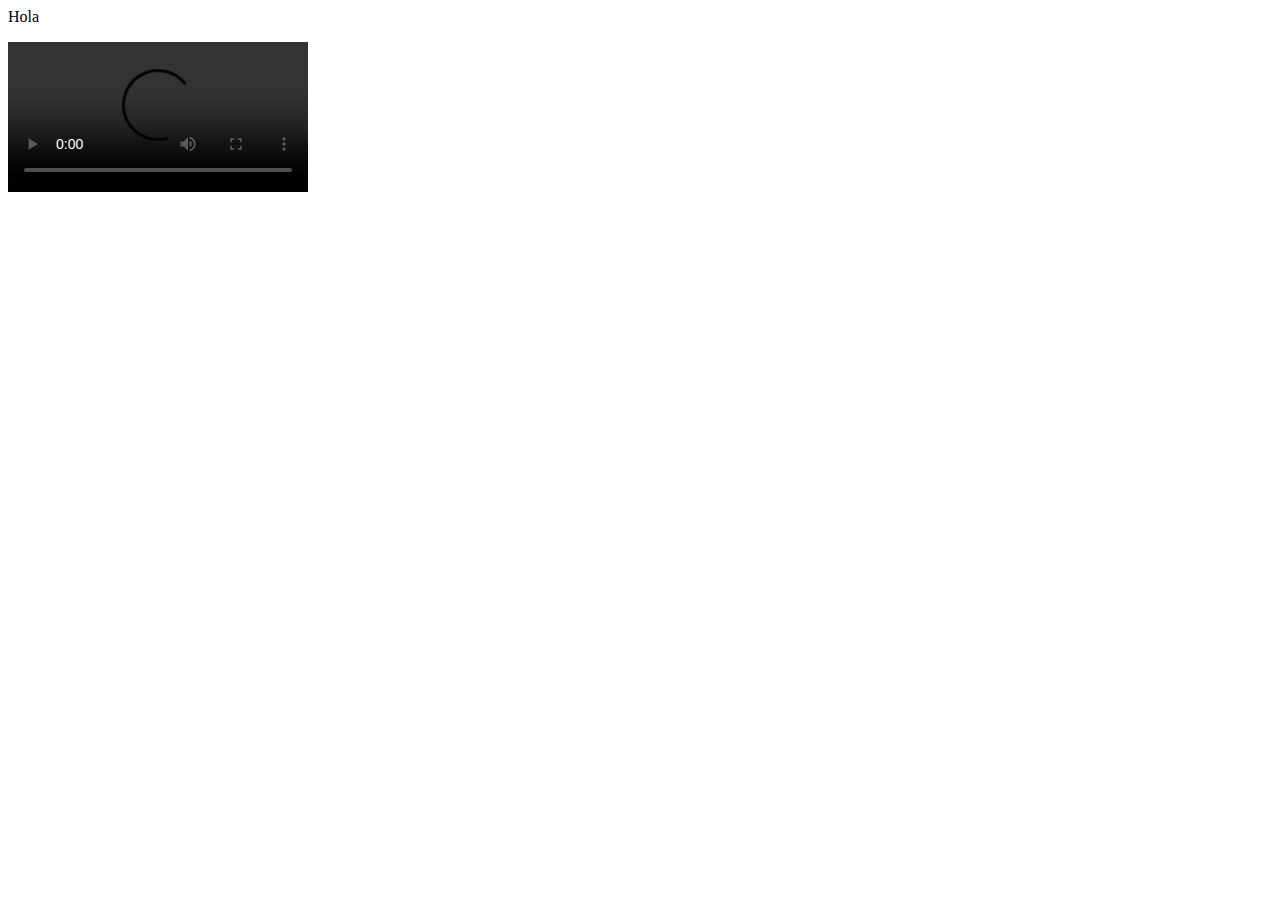
<file: index.html>
<html>
  <head></head>
  <body>
    <p>Hola</p>
    <video controls="" autoplay="" name="media" loop=""><source src="https://fuis18.github.io/All-Projects/Music/Sayonara%20wa%20Iwanaide%20sa%20%E3%82%B5%E3%83%A8%E3%83%8A%E3%83%A9%E3%81%AF%E8%A8%80%E3%82%8F%E3%81%AA%E3%81%84%E3%81%A7%E3%81%95%20(Cover).mp3" type="audio/mp3"></video>
  </body>
</html>
</file>
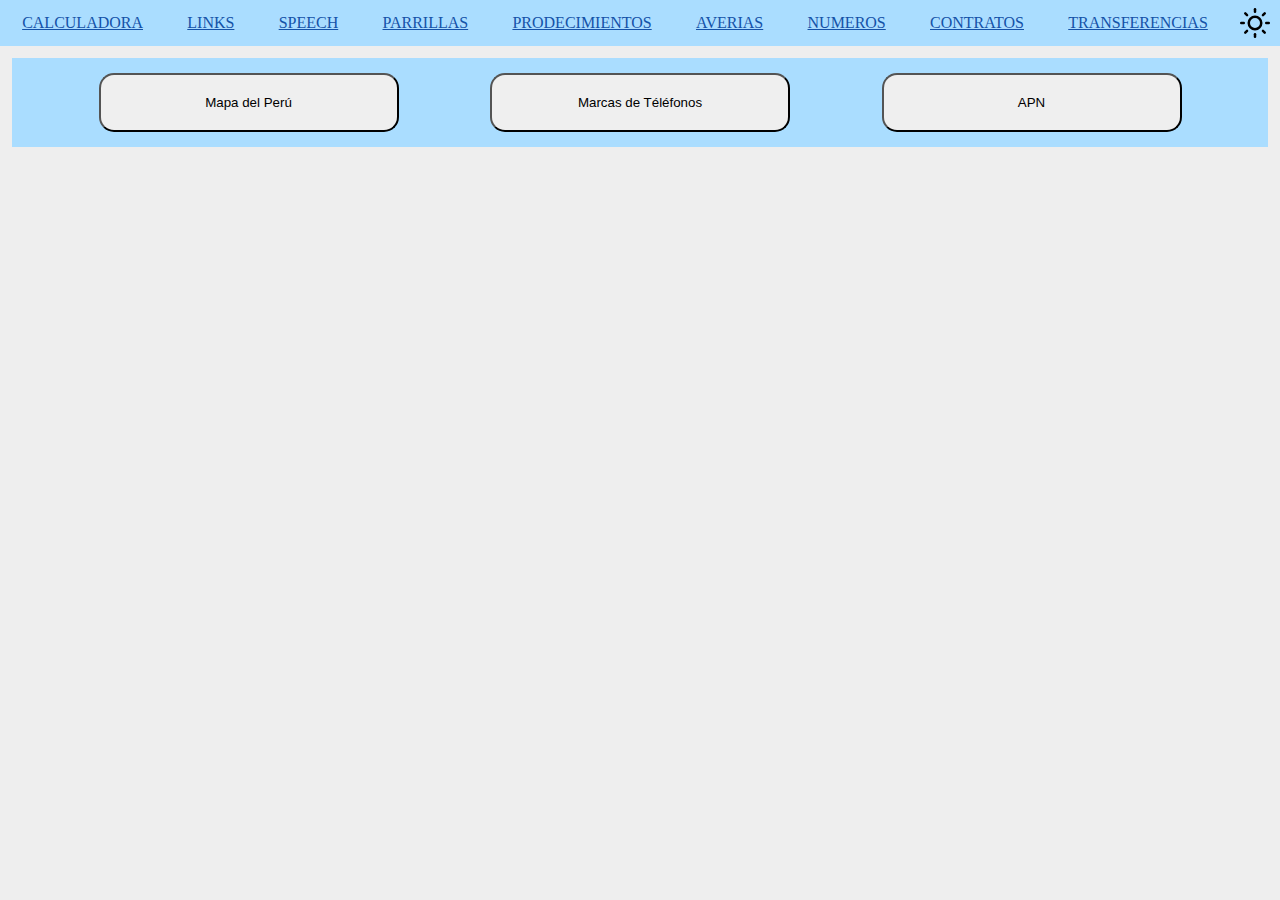
<file: Averias.html>
<!DOCTYPE html>
<html data-theme="light">
	<head>
		<meta charset="UTF-8" />
		<meta name="viewport" content="width=device-width, initial-scale=1.0" />
		<title>Abordaje</title>
		<link rel="stylesheet" href="css/css.css" />
		<link rel="stylesheet" href="css/header.css" />
	</head>
	<body>
		<header>
			<nav>
				<a href="Calculadora.html">CALCULADORA</a>
				<a href="Links.html">LINKS</a>
				<a href="Speech.html">SPEECH</a>
				<a href="Parrillas.html">PARRILLAS</a>
				<a href="Procedimientos.html">PRODECIMIENTOS</a>
				<a href="Averias.html">AVERIAS</a>
				<a href="Numeros.html">NUMEROS</a>
				<a href="Contratos.html">CONTRATOS</a>
				<a href="Transferencias.html">TRANSFERENCIAS</a>
			</nav>
			<nav>
				<!-- Mode -->
				<svg
					viewbox="0 0 24 24"
					fill="none"
					stroke="black"
					stroke-width="2"
					stroke-linecap="round"
					stroke-linejoin="round"
					class="mode"
				>
					<circle class="sun" cx="12" cy="12" r="5" />
					<line class="sun" x1="1" y1="12" x2="3" y2="12" />
					<line class="sun" x1="4.22" y1="4.22" x2="5.64" y2="5.64" />
					<line class="sun" x1="12" y1="1" x2="12" y2="3" />
					<line
						class="sun"
						x1="18.36"
						y1="5.64"
						x2="19.78"
						y2="4.22"
					/>
					<line class="sun" x1="21" y1="12" x2="23" y2="12" />
					<line
						class="sun"
						x1="18.36"
						y1="18.36"
						x2="19.78"
						y2="19.78"
					/>
					<line class="sun" x1="12" y1="21" x2="12" y2="23" />
					<line
						class="sun"
						x1="4.22"
						y1="19.78"
						x2="5.64"
						y2="18.36"
					/>
					<path
						class="moon"
						style="display: none"
						d="M21 12.79A9 9 0 1 1 11.21 3 7 7 0 0 0 21 12.79z"
					/>
				</svg>
			</nav>
		</header>
		<main>
			<div class="choose_function">
				<button class="cobertura">
					Mapa del Perú
					<!-- <canvas class="ctx"></canvas> -->
				</button>
				<button class="phone choose_function">
					Marcas de Téléfonos
					<!-- <button>OPPO</button>
					<button>HUAWEI</button>
					<button>HONOR</button>
					<button>ZTE</button>
					<button>MOTOROLA</button>
					<button>REALME</button>
					<button>IPHONE</button>
					<button>SAMSUNG</button>
					<button>REDMI</button>
					<button>XIAOMI</button>
					<button>POCO</button>
					<button>LG</button>
					<button>VIVO</button>
					<button>NOKIA</button>
					<button>SONY</button>
					<button>TECNO</button> -->
				</button>
				<button class="apn">APN</button>
			</div>
		</main>
	</body>
</html>
</file>
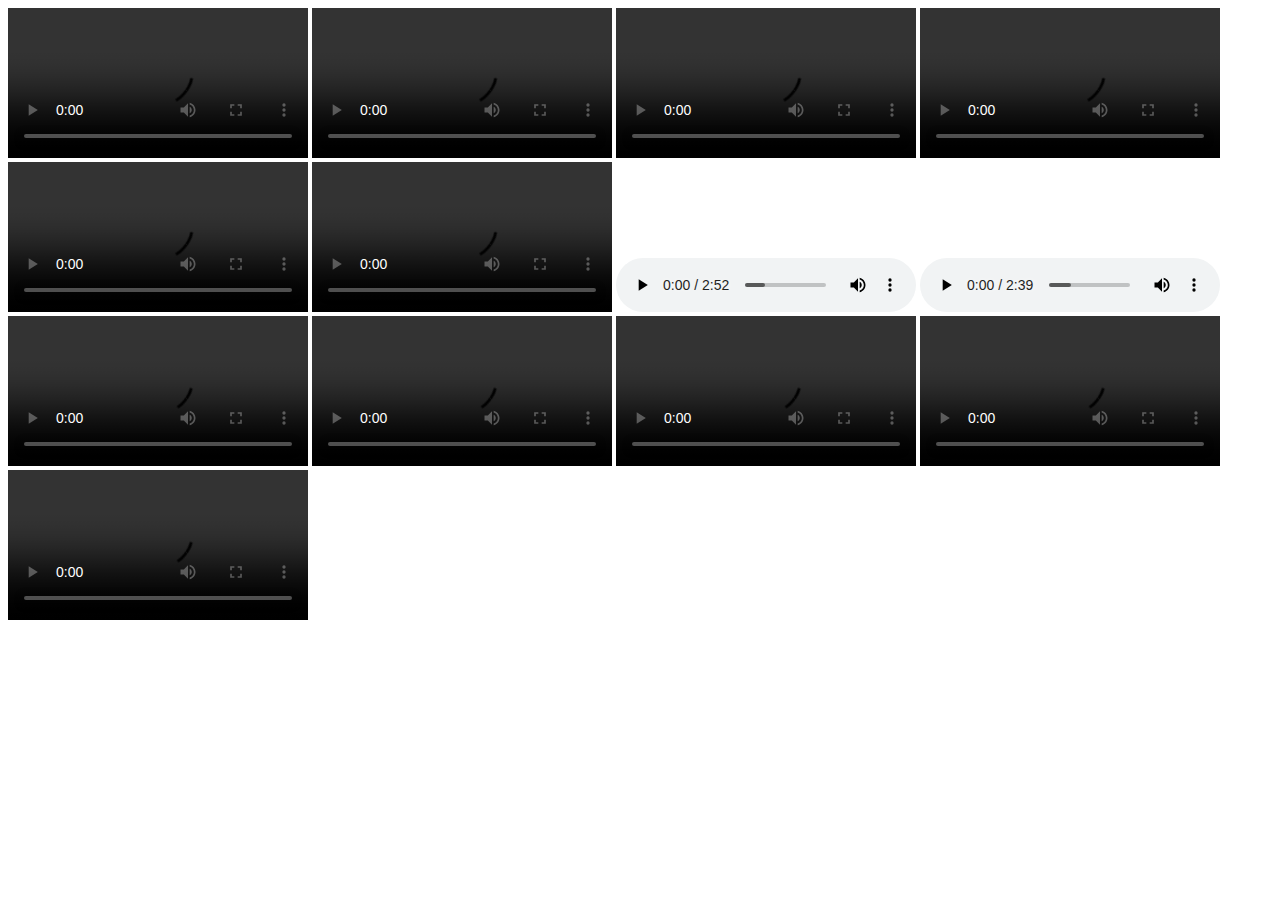
<file: music.html>
<html>
	<head>
		<styles></styles>
	</head>
	<body>
		<video controls="" autoplay="" name="media" loop="">
			<source
				src="https://fuis18.github.io/Abai/Music/Like/Ayase%20（Agate%20Caressing%20the%20Night%20-%20Ayase）%20【月-Tsuki-%20COVER】.mp3"
				type="audio/mp3"
			/>
		</video>
		<video controls="" autoplay="" name="media" loop="">
			<source
				src="https://fuis18.github.io/Abai/Music/Like/Chiisana%20Koi%20No%20Uta│Covered%20By%20Kobasolo%20│Subtitulado%20al%20Español%26Romaji.mp3"
				type="audio/mp3"
			/>
		</video>
		<video controls="" autoplay="" name="media" loop="">
			<source
				src="https://fuis18.github.io/Abai/Music/Like/Kentaro%20-%20Sorauta%20Official%20Lyric%20Video.mp3"
				type="audio/mp3"
			/>
		</video>
		<video controls="" autoplay="" name="media" loop="">
			<source
				src="https://fuis18.github.io/Abai/Music/Like/Koidorobou%20%5BLove%20Thief-Yuika.mp3"
				type="audio/mp3"
			/>
		</video>
		<video controls="" autoplay="" name="media" loop="">
			<source
				src="https://fuis18.github.io/Abai/Music/Like/Last%20Teenage%20Days%20-%20Yuika.mp3"
				type="audio/mp3"
			/>
		</video>
		<video controls="" autoplay="" name="media" loop="">
			<source
				src="https://fuis18.github.io/Abai/Music/Like/Sayonara%20wa%20Iwanaide%20sa%20サヨナラは言わないでさ%20(Cover).mp3"
				type="audio/mp3"
			/>
		</video>
		<video controls="" autoplay="" name="media" loop="">
			<source
				src="https://fuis18.github.io/Abai/Music/Like/%5BGoodbye%20Sengen%5D.mp3"
				type="audio/mp3"
			/>
		</video>
		<video controls="" autoplay="" name="media" loop="">
			<source
				src="https://fuis18.github.io/Abai/Music/Like/Mawaru%20Sora%20Usagi%20回る空うさぎ%20和風アレンジ%20covered%20by%20稀羽すう.mp3"
				type="audio/mp3"
			/>
		</video>
		<video controls="" autoplay="" name="media" loop="">
			<source
				src="https://fuis18.github.io/Abai/Music/Like/【Ado】うっせぇわ%20Usseewa.mp3"
				type="audio/mp3"
			/>
		</video>
		<video controls="" autoplay="" name="media" loop="">
			<source
				src="https://fuis18.github.io/Abai/Music/Like/西野カナ%20%5BTorisetsu%5D%20『トリセツ』MV%20Full.mp3"
				type="audio/mp3"
			/>
		</video>
		<video controls="" autoplay="" name="media" loop="">
			<source
				src="https://fuis18.github.io/Abai/Music/Like/Kano%20-%20Daybreak%20Frontline%20(Album%20Ver.).mp3"
				type="audio/mp3"
			/>
		</video>
		<video controls="" autoplay="" name="media" loop="">
			<source
				src="https://fuis18.github.io/Abai/Music/Like/NARUTO%20SHIPPUDEN%20-%20BLUE%20BIRD┃Cover%20by%20Raon%20Lee.mp3"
				type="audio/mp3"
			/>
		</video>
		<video controls="" autoplay="" name="media" loop="">
			<source
				src="https://fuis18.github.io/Abai/Music/Like/NARUTO%20SHIPPUDEN%20OP.16%20-%20SILHOUETTE%20(シルエット)┃Cover%20by%20Raon%20Lee.mp3"
				type="audio/mp3"
			/>
		</video>
	</body>
</html>
</file>
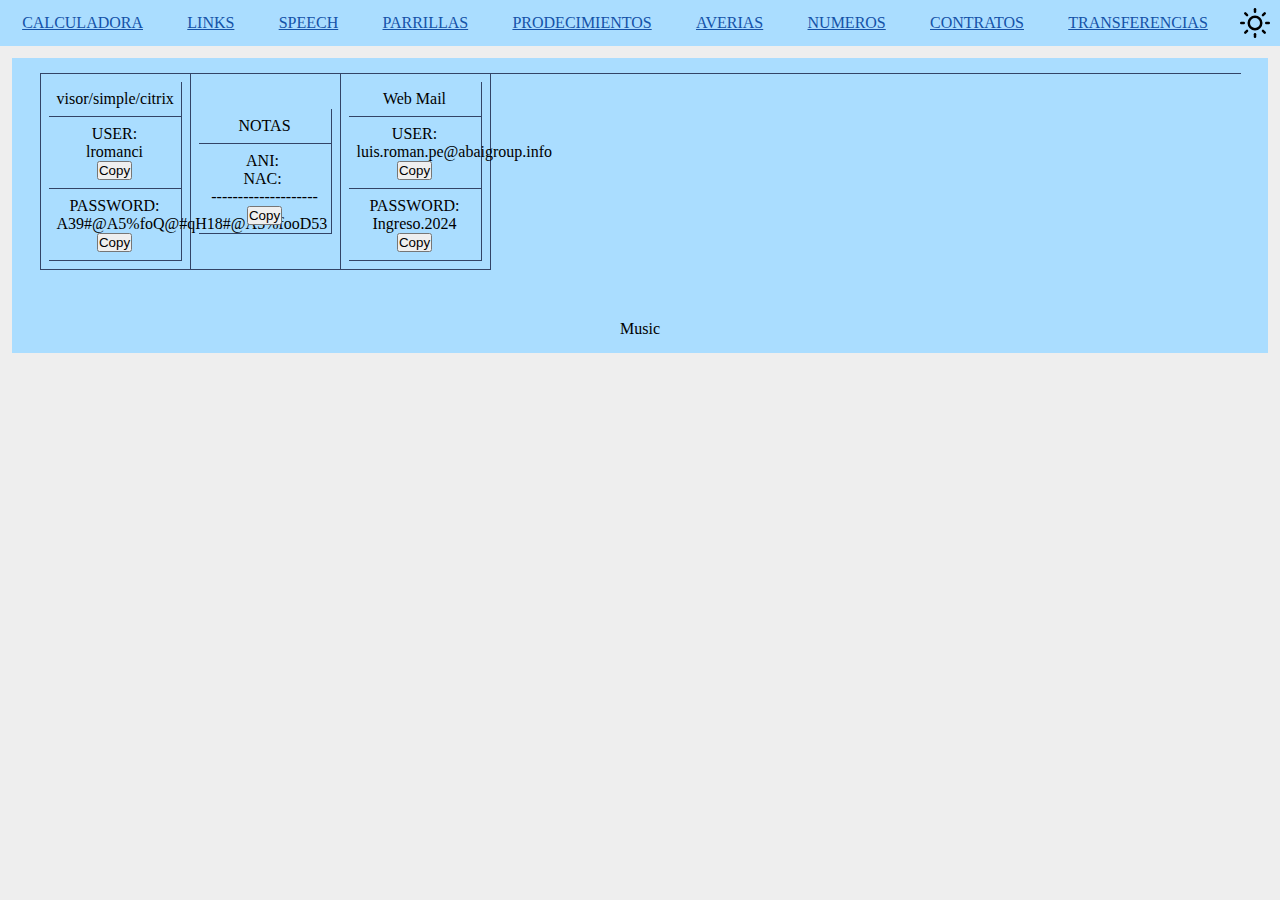
<file: Private.html>
<!DOCTYPE html>
<html data-theme="light">
	<head>
		<meta charset="UTF-8" />
		<meta name="viewport" content="width=device-width, initial-scale=1.0" />
		<title>Abordaje</title>
		<link rel="stylesheet" href="css/css.css" />
		<link rel="stylesheet" href="css/header.css" />
		<link rel="stylesheet" href="css/links.css" />
	</head>
	<body>
		<header>
			<nav>
				<a href="Calculadora.html">CALCULADORA</a>
				<a href="Links.html">LINKS</a>
				<a href="Speech.html">SPEECH</a>
				<a href="Parrillas.html">PARRILLAS</a>
				<a href="Procedimientos.html">PRODECIMIENTOS</a>
				<a href="Averias.html">AVERIAS</a>
				<a href="Numeros.html">NUMEROS</a>
				<a href="Contratos.html">CONTRATOS</a>
				<a href="Transferencias.html">TRANSFERENCIAS</a>
			</nav>
			<nav>
				<!-- Mode -->
				<svg
					viewbox="0 0 24 24"
					fill="none"
					stroke="black"
					stroke-width="2"
					stroke-linecap="round"
					stroke-linejoin="round"
					class="mode"
				>
					<circle class="sun" cx="12" cy="12" r="5" />
					<line class="sun" x1="1" y1="12" x2="3" y2="12" />
					<line class="sun" x1="4.22" y1="4.22" x2="5.64" y2="5.64" />
					<line class="sun" x1="12" y1="1" x2="12" y2="3" />
					<line
						class="sun"
						x1="18.36"
						y1="5.64"
						x2="19.78"
						y2="4.22"
					/>
					<line class="sun" x1="21" y1="12" x2="23" y2="12" />
					<line
						class="sun"
						x1="18.36"
						y1="18.36"
						x2="19.78"
						y2="19.78"
					/>
					<line class="sun" x1="12" y1="21" x2="12" y2="23" />
					<line
						class="sun"
						x1="4.22"
						y1="19.78"
						x2="5.64"
						y2="18.36"
					/>
					<path
						class="moon"
						style="display: none"
						d="M21 12.79A9 9 0 1 1 11.21 3 7 7 0 0 0 21 12.79z"
					/>
				</svg>
			</nav>
		</header>
		<main>
			<div class="table mini">
				<div class="private-citrix">
					<div class="private-title">visor/simple/citrix</div>
					<div class="private-card">
						<p>USER:</p>
						<p>lromanci</p>
						<Button id="private__user">Copy</Button>
					</div>
					<div class="private-card">
						<p>PASSWORD:</p>
						<p>A39#@A5%foQ@#qH18#@A5%fooD53</p>
						<Button id="private__pass">Copy</Button>
					</div>
				</div>
				<div class="private-notes">
					<div class="private-title">NOTAS</div>
					<div class="private-card">
						<p>ANI:&nbsp;<br/>NAC:&nbsp;<br/>--------------------</p>
						<Button id="Private__user">Copy</Button>
					</div>
				</div>
				<div class="private-web">
					<div class="private-title">Web Mail</div>
					<div class="private-card">
						<p>USER:</p>
						<p>luis.roman.pe@abaigroup.info</p>
						<Button id="private__user">Copy</Button>
					</div>
					<div class="private-card">
						<p>PASSWORD:</p>
						<p>Ingreso.2024</p>
						<Button id="private__pass">Copy</Button>
					</div>
				</div>
			</div>
			<div>Music</div>
		</main>
		<script type="text/javascript" src="js/header.js"></script>
	</body>
</html>
</file>
<file: css/css.css>
* {
	margin: 0;
	padding: 0;
	box-sizing: border-box;
}

html[data-theme="dark"] {
	--background-main: #333;
	--background-side: #555;
	--background-input: #333;
	--background-link: #222;
	--color-text: #ccc;
	--color-title: #ccc;
	--color-link: #8bf;
	--hover: #ccc2;
	--active: #ccc5;
	--border: #ccc;
	--border-link: #111;
	--invert: #000;
	--err-color: #f77;
	--err-background: #300;
	--err-border: #a00;
	--sucess-color: #161;
	--sucess-background: #2c2;
	--sucess-border: #1a2;
}
html[data-theme="light"] {
	--background-main: #adf;
	--background-side: #eee;
	--color-text: #000;
	--color-title: #149;
	--hover: #bef;
	--active: #cef;
	--border: #346;
	--invert: #eee;
}
html[data-theme="old"] {
	--background-main: #9f9;
	--background-side: #eee;
	--color-text: #000;
	--color-title: #000;
	--hover: #fff5;
	--active: #fff7;
	--border: #8be;
}
html[data-theme="light"],
html[data-theme="old"] {
	--background-input: #fff;
	--background-link: #f8f9fa;
	--color-link: #1452a8;
	--border-link: #ccc;
	--err-color: #f00;
	--err-background: #fcc;
	--err-border: #f99;
	--sucess-color: #161;
	--sucess-background: #2c2;
	--sucess-border: #1a2;
}

body {
	background-color: var(--background-side);
}

main {
	display: flex;
	gap: 50px;
	flex-direction: column;
	align-items: center;
	margin: 12px;
	padding: 15px;
	background: var(--background-main);
}

a {
	color: var(--color-link);
}

.table {
	display: grid;
	grid-template-columns: repeat(8, 150px);
	border-left: 1px solid #346;
	border-top: 1px solid #346;
}
.choose_function {
	display: flex;
	flex-wrap: wrap;
	justify-content: space-evenly;
	gap: 20px;
	width: 100%;
}
.choose_function button {
	width: 300px;
	padding: 20px 0;
	border-radius: 15px;
	cursor: pointer;
}
</file>
<file: css/header.css>
header {
	background: var(--background-main);
	height: 46px;
	display: grid;
	grid-template-columns: 1fr min-content;
}
header nav {
	display: flex;
	justify-content: space-around;
	align-items: center;
	height: 100%;
}
header a {
	padding: 5px;
	color: var(--color-link);
}

header nav svg,
header nav button {
	height: 30px;
	cursor: pointer;
	margin: 0 10px;
}
header nav svg[viewbox="0 0 100 100"] {
	fill: var(--color-text);
}
header nav svg[viewbox="0 0 24 24"] {
	stroke: var(--color-text);
}
</file>
<file: css/links.css>
.table.one {
	grid-template-rows: 35px repeat(5, 80px);
}
.table.two {
	grid-template-rows:
		35px repeat(5, 80px)
		35px repeat(5, 80px);
}
.table.three {
	grid-template-rows:
		35px repeat(5, 80px)
		35px repeat(5, 80px)
		35px repeat(5, 80px);
}
.table div,
.table a {
	padding: 8px;
	border-right: 1px solid #346;
	border-bottom: 1px solid #346;
	text-align: center;
	align-content: center;
}

.cell-blue,
.cell-cyan,
.cell-green,
.cell-pink,
.cell-purple,
.cell-red,
.cell-red,
.cell-yellow {
	color: #fff;
}

.cell-blue {
	background-color: #134f5c;
}
.cell-cyan {
	background-color: #38c;
}
.cell-red {
	background-color: #990000;
}
.cell-green {
	background-color: #38761d;
}
.cell-pink {
	background-color: #ea4335;
}
.cell-purple {
	background-color: #317;
}
.cell-yellow {
	background-color: #e69138;
}
.cell-white {
	background-color: #fff;
}
</file>
